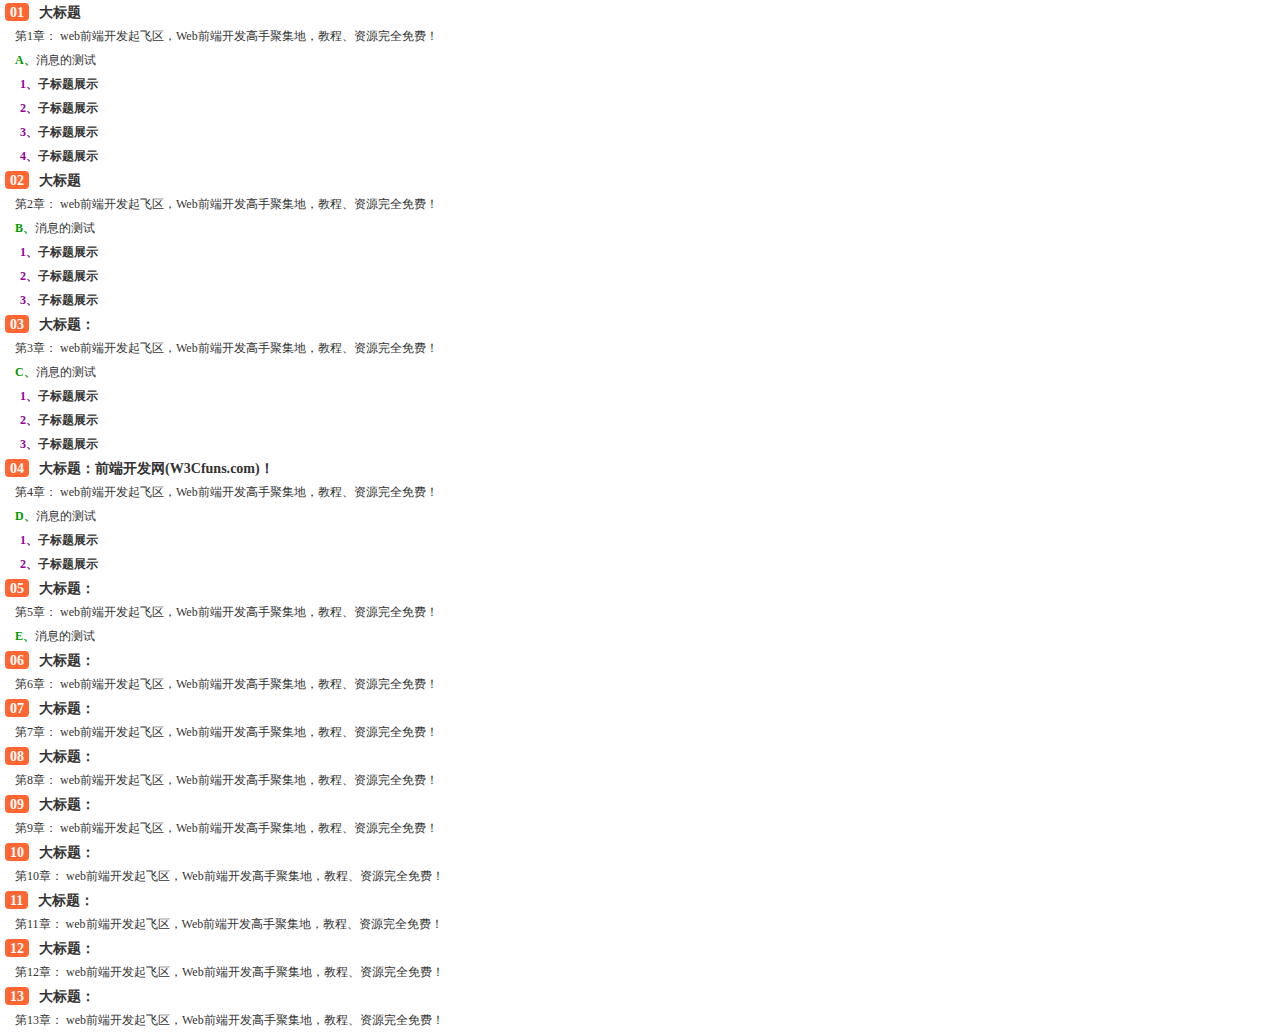
<file: Text/测试.html>
<html xmlns="http://www.w3.org/1999/xhtml">

<head>
    <meta http-equiv="Content-Type" content="text/html; charset=utf-8" />
    <title>CSS3内容处理</title>
    <style type="text/css">
    * {
        margin: 0;
        padding: 0;
    }

    body {
        font-size: 12px;
        color: #333;
        font-family: "Microsoft Yahei";
    }

    h3 {
        counter-increment: myCounter;
        margin-left: 5px;
        line-height: 24px;
    }

    h3:before {
        content: counter(myCounter, decimal-leading-zero);
        padding: 1px 5px;
        margin-right: 10px;
        background: #F63;
        border-radius: 4px;
        -webkit-border-radius: 4px;
        -moz-border-radius: 4px;
        color: #FFF
    }

    p {
        counter-increment: myCounter1;
        margin-left: 15px;
        line-height: 24px;
    }

    p:before {
        content: "第"counter(myCounter1)"章：";
    }

    span {
        counter-increment: myCounter2;
        margin-left: 15px;
        line-height: 24px;
        counter-reset: sub;
    }

    span:before {
        content: counter(myCounter2, upper-alpha)"、";
        color: #090;
        font-weight: bold;
    }

    h4 {
        counter-increment: sub;
        margin-left: 20px;
        line-height: 24px;
    }

    h4:before {
        content: counter(sub)"、";
        color: #909;
        font-weight: bold;
    }

    /**
decimal-leading-zero        0开头的数字标记。(01, 02, 03, 等。)
lower-roman        小写罗马数字(i, ii, iii, iv, v, 等。)
upper-roman        大写罗马数字(I, II, III, IV, V, 等。)
lower-alpha        小写英文字母The marker is lower-alpha (a, b, c, d, e, 等。)
upper-alpha        大写英文字母The marker is upper-alpha (A, B, C, D, E, 等。)
lower-greek        小写希腊字母(alpha, beta, gamma, 等。)
lower-latin        小写拉丁字母(a, b, c, d, e, 等。)
upper-latin        大写拉丁字母(A, B, C, D, E, 等。)
**/


    /**
元素{counter-increment:定义计数器名;}/*首先定义一个计数器的名字，名字可随便起，就像js中定义变量一样*/
    /*元素:before{content:counter(引用计数器名);}/*在此处引用计数器，然后将其计数器插入即可实现连续编号*/
    /*元素{counter-increment:index;}/*首先定义一个计数器的名字，名字可随便起，就像js中定义变量一样*/
    /*元素:before{content:("第"counterindex"章：");}/*在此处引用计数器，然后将其计数器插入，并将固定的文字在其中加入与计数器进行拼接，即可实现带有固定文字格式的连续编号*/
    </style>
</head>

<body>
    <h3>大标题</h3>
    <p> web前端开发起飞区，Web前端开发高手聚集地，教程、资源完全免费！</p>
    <span>消息的测试</span>
    <h4>子标题展示</h4>
    <h4>子标题展示</h4>
    <h4>子标题展示</h4>
    <h4>子标题展示</h4>

    <h3>大标题</h3>
    <p> web前端开发起飞区，Web前端开发高手聚集地，教程、资源完全免费！</p>
    <span>消息的测试</span>
    <h4>子标题展示</h4>
    <h4>子标题展示</h4>
    <h4>子标题展示</h4>

    <h3>大标题：</h3>
    <p> web前端开发起飞区，Web前端开发高手聚集地，教程、资源完全免费！</p>
    <span>消息的测试</span>
    <h4>子标题展示</h4>
    <h4>子标题展示</h4>
    <h4>子标题展示</h4>
    <h3>大标题：前端开发网(W3Cfuns.com)！</h3>
    <p> web前端开发起飞区，Web前端开发高手聚集地，教程、资源完全免费！</p>
    <span>消息的测试</span>
    <h4>子标题展示</h4>
    <h4>子标题展示</h4>

    <h3>大标题：</h3>
    <p> web前端开发起飞区，Web前端开发高手聚集地，教程、资源完全免费！</p>
    <span>消息的测试</span>
    <h3>大标题：</h3>
    <p> web前端开发起飞区，Web前端开发高手聚集地，教程、资源完全免费！</p>
    <h3>大标题：</h3>
    <p> web前端开发起飞区，Web前端开发高手聚集地，教程、资源完全免费！</p>
    <h3>大标题：</h3>
    <p> web前端开发起飞区，Web前端开发高手聚集地，教程、资源完全免费！</p>
    <h3>大标题：</h3>
    <p> web前端开发起飞区，Web前端开发高手聚集地，教程、资源完全免费！</p>
    <h3>大标题：</h3>
    <p> web前端开发起飞区，Web前端开发高手聚集地，教程、资源完全免费！</p>
    <h3>大标题：</h3>
    <p> web前端开发起飞区，Web前端开发高手聚集地，教程、资源完全免费！</p>
    <h3>大标题：</h3>
    <p> web前端开发起飞区，Web前端开发高手聚集地，教程、资源完全免费！</p>
    <h3>大标题：</h3>
    <p> web前端开发起飞区，Web前端开发高手聚集地，教程、资源完全免费！</p>
</body>

</html>
</file>
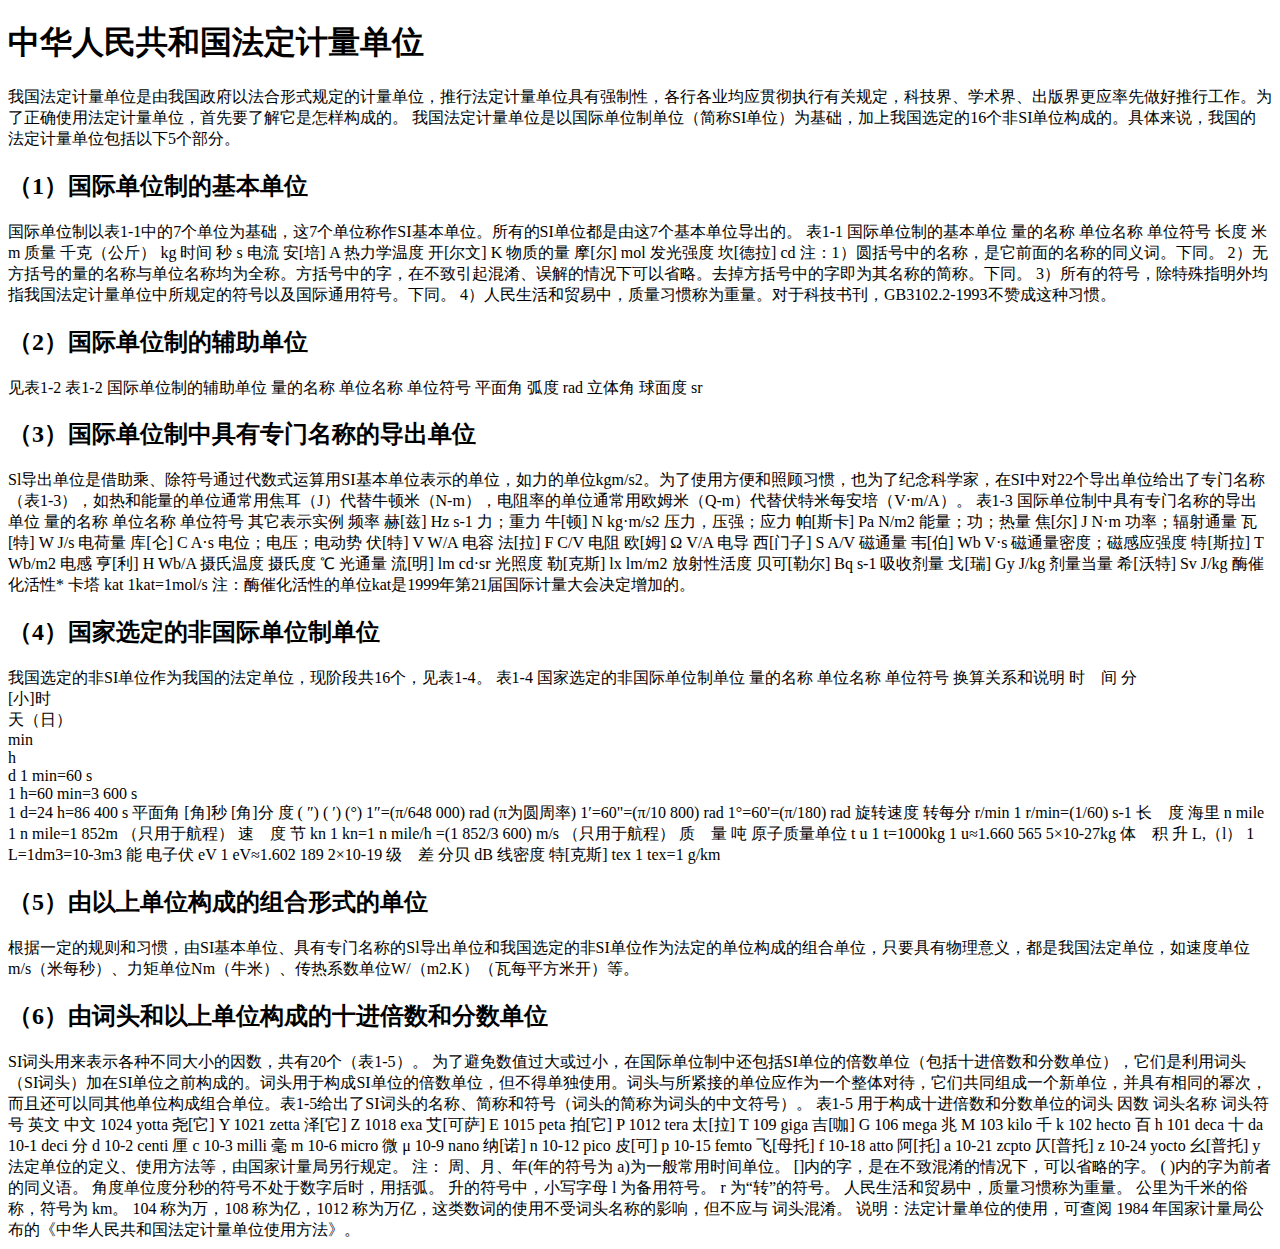
<file: Text/计量单位规定.html>
<!DOCTYPE html>
<html lang="en">
<head>
	<meta charset="UTF-8">
	<title>Document</title>
</head>
<body>
<h1>中华人民共和国法定计量单位</h1>
我国法定计量单位是由我国政府以法合形式规定的计量单位，推行法定计量单位具有强制性，各行各业均应贯彻执行有关规定，科技界、学术界、出版界更应率先做好推行工作。为了正确使用法定计量单位，首先要了解它是怎样构成的。
我国法定计量单位是以国际单位制单位（简称SI单位）为基础，加上我国选定的16个非SI单位构成的。具体来说，我国的法定计量单位包括以下5个部分。
<h2>（1）国际单位制的基本单位</h2>
国际单位制以表1-1中的7个单位为基础，这7个单位称作SI基本单位。所有的SI单位都是由这7个基本单位导出的。

表1-1 国际单位制的基本单位

<tr>
<th>量的名称</th>
<th>单位名称</th>
<th>单位符号</th>
</tr>
<tr>
<td>长度</td>
<td>米</td>
<td>m</td>
<tr>
<td>质量</td>
<td>千克（公斤）</td>
<td>kg</td>
</tr>
<tr>
<td>时间</td>
<td>秒</td>
<td>s</td>
</tr>
<tr>
<td>电流</td>
<td>安[培]</td>
<td>A</td>
</tr>
<tr>
<td>热力学温度</td>
<td>开[尔文]</td>
<td>K</td>
</tr>
<tr>
<td>物质的量</td>
<td>摩[尔]</td>
<td>mol</td>
</tr>
<tr>
<td>发光强度</td>
<td>坎[德拉]</td>
<td>cd</td>
</tr>
<tr>
<td></td><td></td><td></td>
</tr>



注：1）圆括号中的名称，是它前面的名称的同义词。下同。
2）无方括号的量的名称与单位名称均为全称。方括号中的字，在不致引起混淆、误解的情况下可以省略。去掉方括号中的字即为其名称的简称。下同。
3）所有的符号，除特殊指明外均指我国法定计量单位中所规定的符号以及国际通用符号。下同。
4）人民生活和贸易中，质量习惯称为重量。对于科技书刊，GB3102.2-1993不赞成这种习惯。


<h2>（2）国际单位制的辅助单位</h2>
见表1-2
表1-2 国际单位制的辅助单位


量的名称
单位名称
单位符号



平面角
弧度
rad

立体角
球面度
sr





<h2>（3）国际单位制中具有专门名称的导出单位</h2>
Sl导出单位是借助乘、除符号通过代数式运算用SI基本单位表示的单位，如力的单位kgm/s2。为了使用方便和照顾习惯，也为了纪念科学家，在SI中对22个导出单位给出了专门名称（表1-3），如热和能量的单位通常用焦耳（J）代替牛顿米（N-m），电阻率的单位通常用欧姆米（Q-m）代替伏特米每安培（V·m/A）。
表1-3 国际单位制中具有专门名称的导出单位


量的名称
单位名称
单位符号
其它表示实例

频率

赫[兹]

Hz

s-1

力；重力

牛[顿]

N

kg·m/s2

压力，压强；应力

帕[斯卡]

Pa

N/m2

能量；功；热量

焦[尔]

J

N·m

功率；辐射通量

瓦[特]

W

J/s

电荷量

库[仑]

C

A·s

电位；电压；电动势

伏[特]

V

W/A

电容

法[拉]

F

C/V

电阻

欧[姆]

Ω

V/A

电导

西[门子]

S

A/V

磁通量

韦[伯]

Wb

V·s

磁通量密度；磁感应强度

特[斯拉]

T

Wb/m2

电感

亨[利]

H

Wb/A

摄氏温度

摄氏度

℃

光通量

流[明]

lm

cd·sr

光照度

勒[克斯]

lx

lm/m2

放射性活度

贝可[勒尔]

Bq

s-1

吸收剂量

戈[瑞]

Gy

J/kg

剂量当量

希[沃特]

Sv

J/kg

酶催化活性*

卡塔

kat

1kat=1mol/s

注：酶催化活性的单位kat是1999年第21届国际计量大会决定增加的。

<h2>（4）国家选定的非国际单位制单位</h2>
我国选定的非SI单位作为我国的法定单位，现阶段共16个，见表1-4。
表1-4 国家选定的非国际单位制单位


量的名称
单位名称
单位符号
换算关系和说明


时　间

分<br />
[小]时<br />
天（日）<br />

min<br />
h<br />
d

1 min=60 s<br />
1 h=60 min=3 600 s<br />
1 d=24 h=86 400 s





平面角

[角]秒

[角]分

度

( ″)

( ′)

(°)

1″=(π/648 000) rad

(π为圆周率)

1′=60"=(π/10 800) rad

1°=60'=(π/180) rad

旋转速度

转每分

r/min

1 r/min=(1/60) s-1

长　度

海里

n mile

1 n mile=1 852m （只用于航程）

速　度

节

kn

1 kn=1 n mile/h

=(1 852/3 600) m/s （只用于航程）

质　量

吨

原子质量单位

t

u

1 t=1000kg

1 u≈1.660 565 5×10-27kg

体　积

升

L,（l）

1 L=1dm3=10-3m3

能

电子伏

eV

1 eV≈1.602 189 2×10-19

级　差

分贝

dB

线密度

特[克斯]

tex

1 tex=1 g/km


<h2>（5）由以上单位构成的组合形式的单位</h2>
根据一定的规则和习惯，由SI基本单位、具有专门名称的Sl导出单位和我国选定的非SI单位作为法定的单位构成的组合单位，只要具有物理意义，都是我国法定单位，如速度单位m/s（米每秒）、力矩单位Nm（牛米）、传热系数单位W/（m2.K）（瓦每平方米开）等。

<h2>（6）由词头和以上单位构成的十进倍数和分数单位</h2>

SI词头用来表示各种不同大小的因数，共有20个（表1-5）。

为了避免数值过大或过小，在国际单位制中还包括SI单位的倍数单位（包括十进倍数和分数单位），它们是利用词头（SI词头）加在SI单位之前构成的。词头用于构成SI单位的倍数单位，但不得单独使用。词头与所紧接的单位应作为一个整体对待，它们共同组成一个新单位，并具有相同的幂次，而且还可以同其他单位构成组合单位。表1-5给出了SI词头的名称、简称和符号（词头的简称为词头的中文符号）。

表1-5 用于构成十进倍数和分数单位的词头


因数

词头名称

词头符号

英文

中文

1024

yotta

尧[它]

Y

1021

zetta

泽[它]

Z

1018

exa

艾[可萨]

E

1015

peta

拍[它]

P

1012

tera

太[拉]

T

109

giga

吉[咖]

G

106

mega

兆

M

103

kilo

千

k

102

hecto

百

h

101

deca

十

da

10-1

deci

分

d

10-2

centi

厘

c

10-3

milli

毫

m

10-6

micro

微

μ

10-9

nano

纳[诺]

n

10-12

pico

皮[可]

p

10-15

femto

飞[母托]

f

10-18

atto

阿[托]

a
10-21

zcpto	
仄[普托]

z

10-24

yocto

幺[普托]

y


法定单位的定义、使用方法等，由国家计量局另行规定。

注：

周、月、年(年的符号为 a)为一般常用时间单位。
[]内的字，是在不致混淆的情况下，可以省略的字。
(  )内的字为前者的同义语。
角度单位度分秒的符号不处于数字后时，用括弧。
升的符号中，小写字母 l 为备用符号。
r 为“转”的符号。
人民生活和贸易中，质量习惯称为重量。
公里为千米的俗称，符号为 km。
104 称为万，108 称为亿，1012 称为万亿，这类数词的使用不受词头名称的影响，但不应与 词头混淆。
说明：法定计量单位的使用，可查阅 1984 年国家计量局公布的《中华人民共和国法定计量单位使用方法》。
</body>
</html>
</file>
